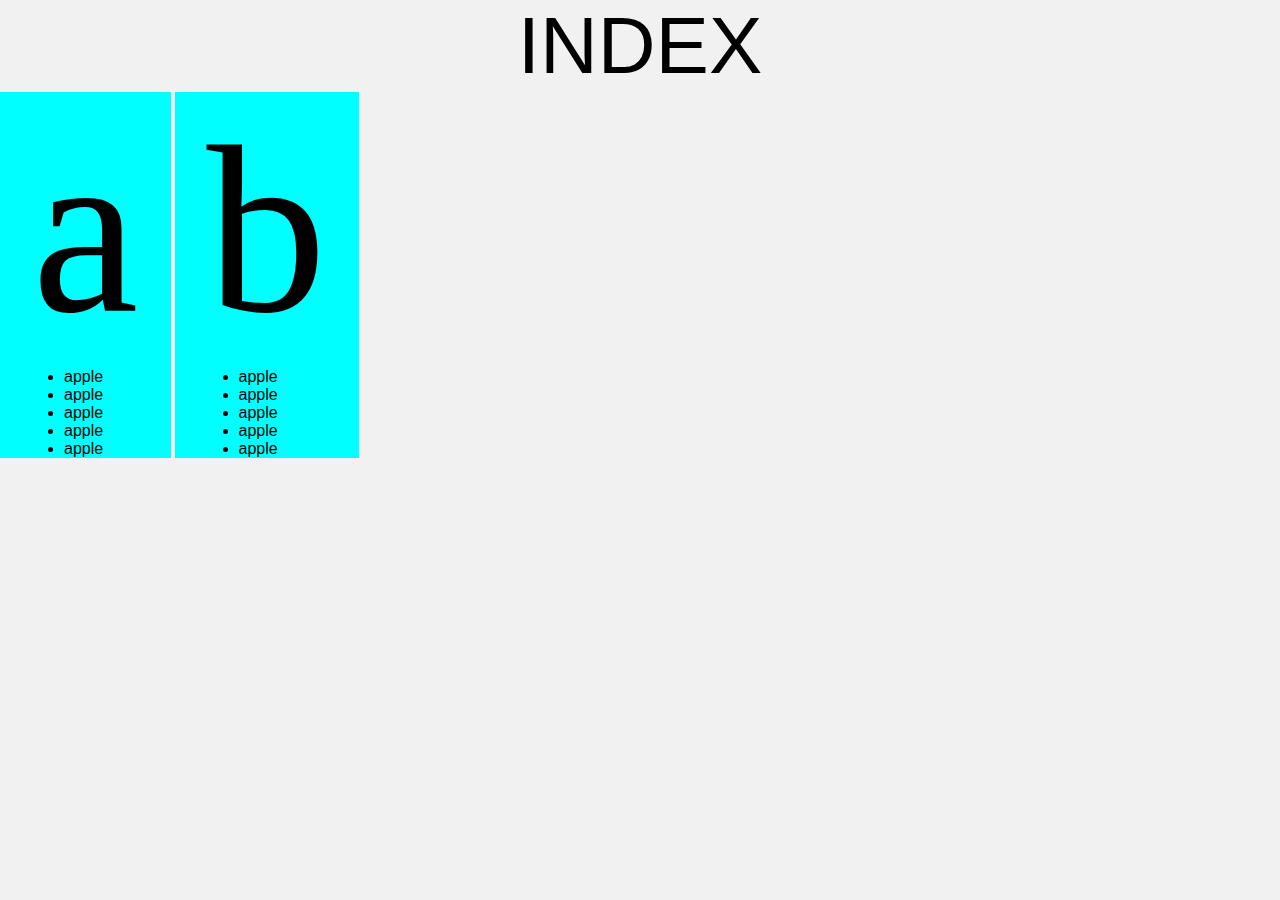
<file: index_page.html>
<!DOCTYPE html>
<html lang="en">
  <head>
    <meta charset="UTF-8" />
    <meta http-equiv="X-UA-Compatible" content="IE=edge" />
    <meta name="viewport" content="width=device-width, initial-scale=1.0" />
    <link rel="stylesheet" href="index_style.css" />
    <title>sjw</title>
  </head>
  <body>
    <div class="index-page-container">
      <div class="index-title-container">
        <p class="index-title">INDEX</p>
      </div>
      <div class="index-page-box">
        <div class="index-tag-container">
          <div class="index-tag-title-box">
            <p class="index-tag-title">a</p>
          </div>
          <ul class="index-tag-comp-box">
            <li class="index-tag-comp">apple</li>
            <li class="index-tag-comp">apple</li>
            <li class="index-tag-comp">apple</li>
            <li class="index-tag-comp">apple</li>
            <li class="index-tag-comp">apple</li>
          </ul>
        </div>
        <div class="index-tag-container">
          <div class="index-tag-title-box">
            <p class="index-tag-title">b</p>
          </div>
          <ul class="index-tag-comp-box">
            <li class="index-tag-comp">apple</li>
            <li class="index-tag-comp">apple</li>
            <li class="index-tag-comp">apple</li>
            <li class="index-tag-comp">apple</li>
            <li class="index-tag-comp">apple</li>
          </ul>
        </div>
      </div>
    </div>
    <div class="cursor-container">
      <div class="cursor"></div>
    </div>
    <!-- <script src="app.js"></script> -->
  </body>
</html>
</file>
<file: index_style.css>
:root{
    --bg-color: #f1f1f1;
    --bg-color-2 : rgb(25, 25, 25);
    --bg-color-3 : rgb(200, 200, 200);
    --tag-color-1 : rgb(255, 0, 0);
    --tag-color-2 : rgb(0, 255, 255);
    --tag-color-3 : rgb(249, 249, 0);
    --tag-color-4 : rgb(8, 0, 255);
    --font-color-white : rgb(250, 250, 250);
    --font-color-black : rgb(25, 25, 25);
}


*{
    margin: 0;
    padding: 0;
    box-sizing: border-box;
}
@font-face {
    font-family: 'GothicA1-Light';
    src: url('https://cdn.jsdelivr.net/gh/projectnoonnu/noonfonts_2205@1.0/GothicA1-Light.woff2') format('woff2');
    font-weight: 100;
    font-style: normal;
}
body{
    overflow-y: hidden;
    /* cursor: none; */
}
/* INDEX title */
.index-title-container{
    /* background-color: aqua; */
    display: flex;
    justify-content: center;
}
.index-title{
    font-family: "Helvetica";
    font-size: 5rem;
    font-weight: lighter;
}
/* INDEX PAGE 2 */
.index-page-container{
    width: 100vw;
    height: 100vh;
    background-color: #f1f1f1;
    z-index: 500;

}
.index-page-box{
    /* width: ; */
}
.index-tag-container{
    background-color: aqua;
    display: inline-block;
    padding: 0rem 2rem;
}
.index-tag-title{
    font-family: 'Times New Roman', Times, serif;
    font-weight: normal;
    font-size: 15rem;
}
.index-tag-comp-box{
    margin-left: 2rem;
}
.index-tag-comp{
    font-family: 'Helvetica';
    font-weight: lighter;
    font-size: 1rem;
}
</file>
